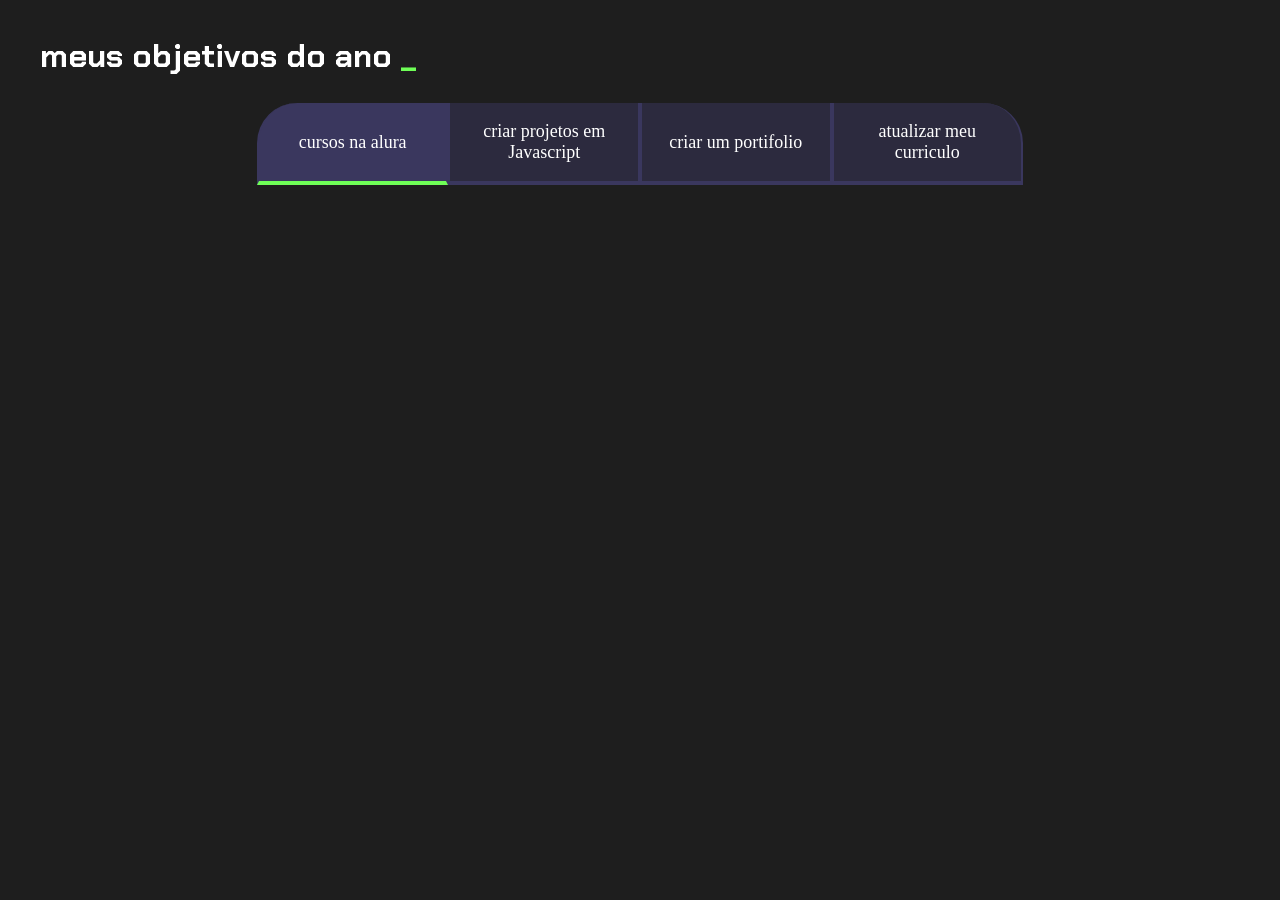
<file: ana clara/index.html>
<!DOCTYPE html>
<html lang="en">
<head>
    <meta charset="UTF-8">
    <meta name="viewport" content="width=device-width, initial-scale=1.0">
    <title>meus objetivos do ano</title>
     <link rel="stylesheet" href="style.css">
</head>
<body>
    <section class="conteudo-principal">
        <h2 class="titulo-principal">meus objetivos do ano <span>_</span></h2>
        <div class="botoes">
            <button class="botao ativo">cursos na alura</button>
            <button class="botao">criar projetos em Javascript</button>
            <button class="botao">criar um portifolio</button>
            <button class="botao">atualizar meu curriculo</button>
        </div>
    </section>
    <script src="main.js"></script>
</body>
</html>
</file>
<file: ana clara/style.css>
@import url('https://fonts.googleapis.com/css2?family=Chakra+Petch:wght@400;700&display=swap');

:root{
    --cor-de-fundo: #1E1E1E;
    --verde: #6FFF57;
    --branco: #FFFFFF;
    --botao-ativo: #3A375E;
    --botao-inativo:rgba(58, 55, 94, 0.5);
    --texto-fundo:rgba(58, 55, 94, 0.3);


}
body{
    background-color: var(--cor-de-fundo);
    color: var(--branco);
    font-family: "Chakra Petch", sans-serif;



}
.conteudo-principal{
    display: flex;
    flex-direction: column;
    justify-content: center;
    align-items: center;
    max-width: 1200px;
    width: 100%;
    margin: 0 auto;

}

.titulo-principal{
    text-align: left;
    width: 100%;
    font-size: 32px;

}
.titulo-principal span{ 
    color: var(--verde);

}
.botao{
    font-family: "Craka Petch , sans-serif";
    background-color: var(--botao-inativo);
    color: var(--branco);
    display: flex;
    justify-content: center;
    padding: 1em;
    font-size: 18px;
    align-items: center;
    width: 100%;
    border-bottom: 4px solid var(--botao-ativo);
    border-left: 2px solid var(--botao-ativo);
    border-right: 2px solid var(--botao-ativo);
    border-top: none;

}

.botao:first-child{
   border-radius: 40px 40px 0 0;
}

.ativo{
    background-color: var(--botao-ativo);
    border-bottom: 4px solid var(--verde);
}

.botoes{
    display: block;
}
@media screen and (min-width: 768px) {
    .botoes{
        display: flex;
    }
    .botao:first-child{
         border-radius: 40px 0 0 0;
    }
    .botao:last-child{
        border-radius: 0 40px 0 0;
    }
    
}
</file>
